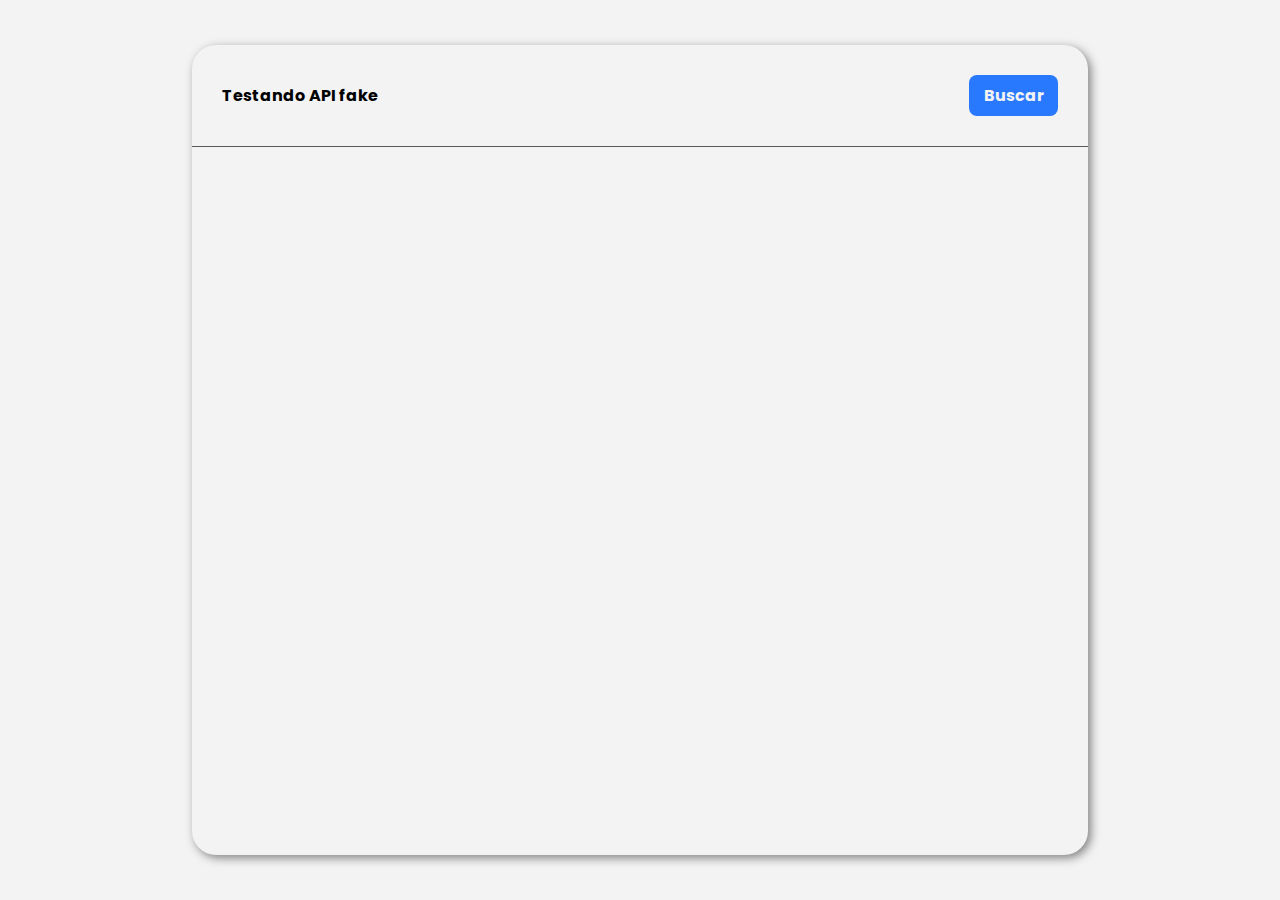
<file: Aula08/index.html>
<!DOCTYPE html>
<html lang="pt-br">
<head>
    <meta charset="UTF-8">
    <meta http-equiv="X-UA-Compatible" content="IE=edge">
    <meta name="viewport" content="width=device-width, initial-scale=1.0">
    <link rel="stylesheet" href="style.css">
    <title>Trabalhando com APIs</title>
</head>
<body>
    <div class="container">
        <header>
            <h4>Testando API fake</h4>
            <div id="btns">
                <button id="buscar">Buscar</button>
                <button id="limpar">Limpar</button>
            </div>
        </header>
        <main>
            <div id="produtos">
                
            </div>
        </main>
    </div>
    
    <script src="script.js"></script>
</body>
</html>
</file>
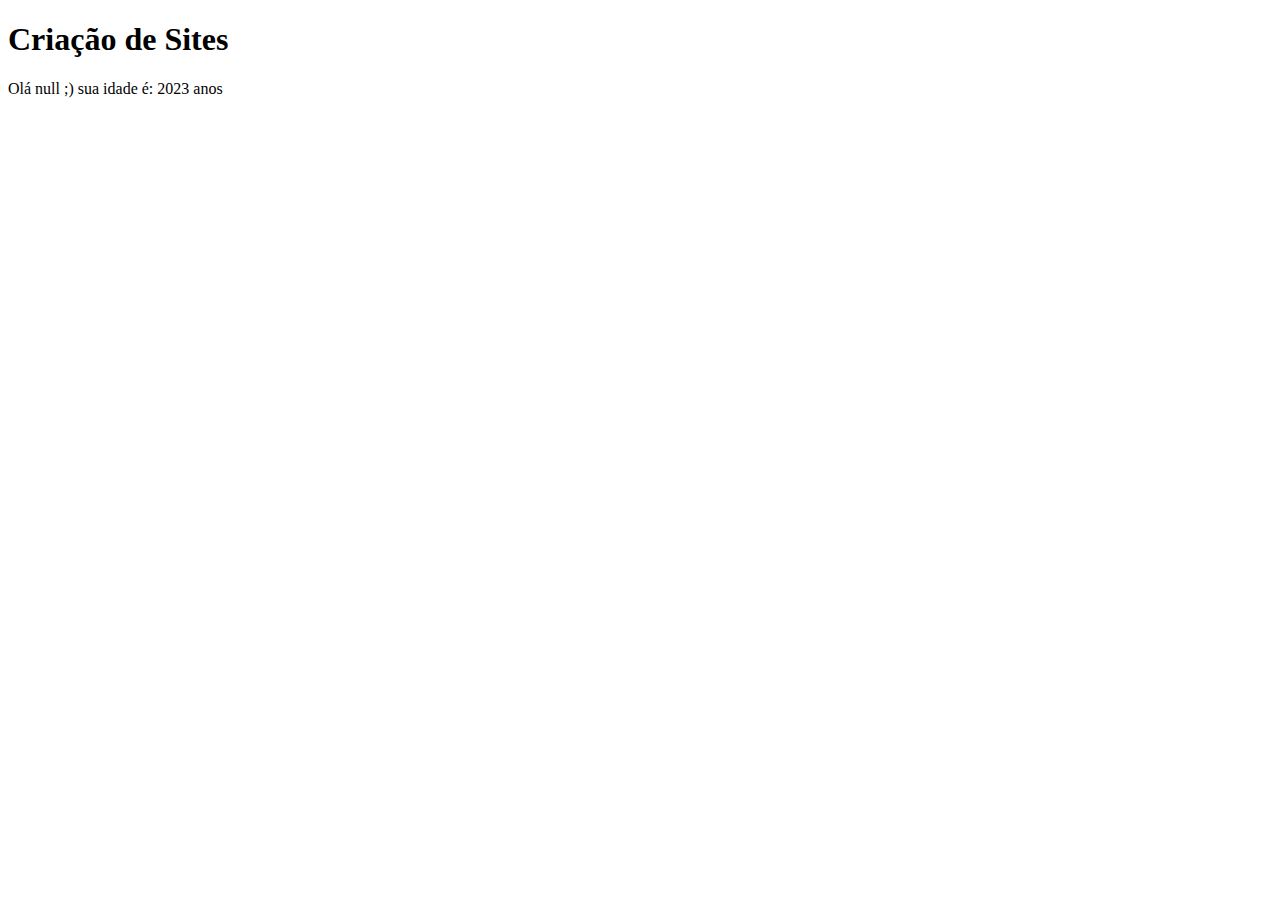
<file: Aula01/Exercicio1/index.html>
<!DOCTYPE html>
<html lang="pt-br">
<head>
    <meta charset="UTF-8">
    <meta http-equiv="X-UA-Compatible" content="IE=edge">
    <meta name="viewport" content="width=device-width, initial-scale=1.0">
    <title>Criacao de Sites</title>
</head>
<body>
    <h1>Criação de Sites</h1>
    <p id="nome"></p>
    <p class="idade"></p>

    <script src="script.js"></script>
</body>
</html>
</file>
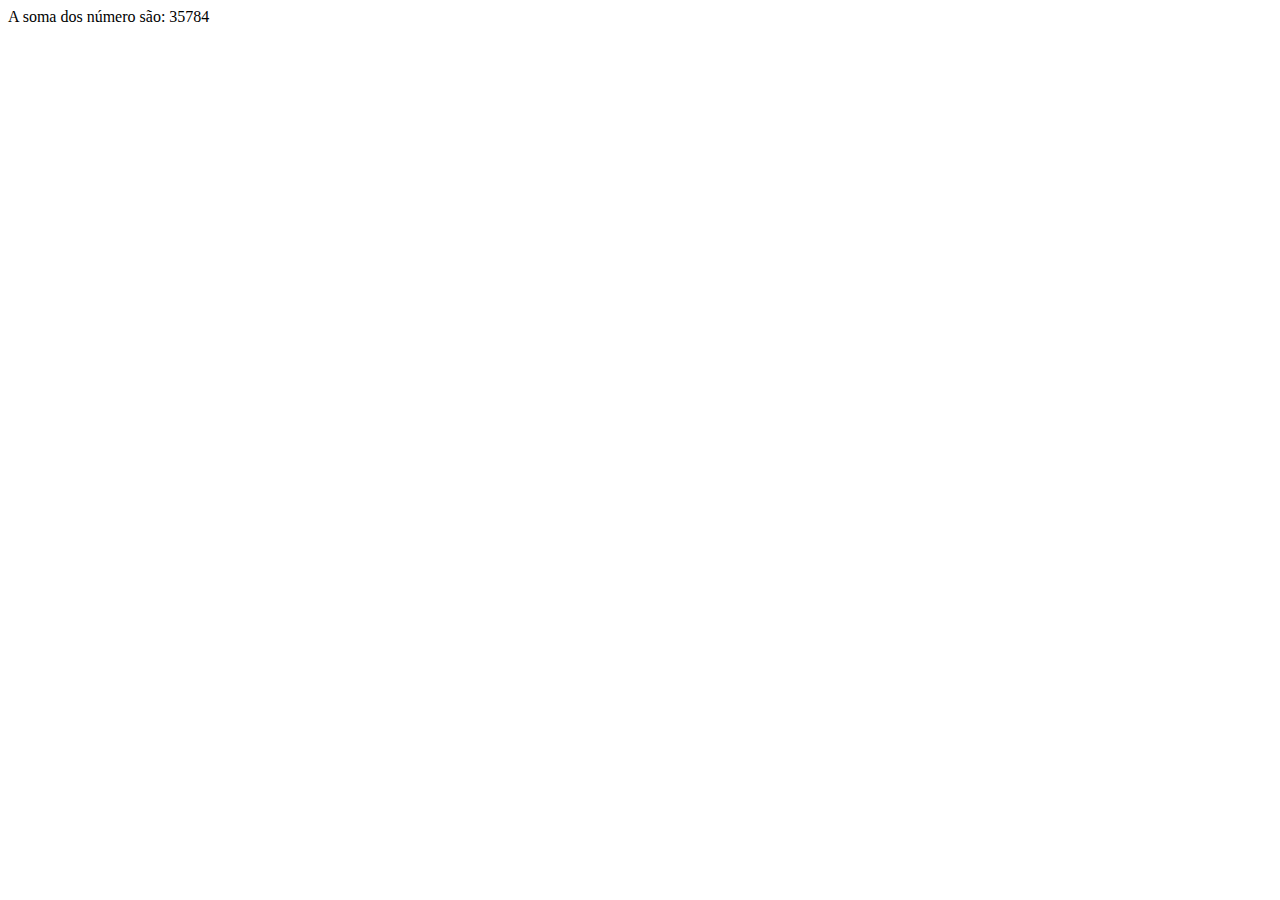
<file: Aula01/Exercicio2/index.html>
<!DOCTYPE html>
<html lang="en">
<head>
    <meta charset="UTF-8">
    <meta http-equiv="X-UA-Compatible" content="IE=edge">
    <meta name="viewport" content="width=device-width, initial-scale=1.0">
    <title>Document</title>
</head>
<body>
    

    <script src="script.js"></script>
</body>
</html>
</file>
<file: Aula08/style.css>
@import url('https://fonts.googleapis.com/css2?family=Poppins&display=swap');

* {
    margin: 0;
    padding: 0;
    box-sizing: border-box;
    font-family: 'Poppins', sans-serif;
}

body {
    width: 100vw;
    height: 100vh;
    display: flex;
    align-items: center;
    justify-content: center;
    background-color: #f3f3f3;
}

.container {
    width: 70vw;
    height: 90vh;
    border-radius: 24px;
    box-shadow: 3px 3px 10px #2929298f;
    display: flex;
    flex-direction: column;
}

header {
    border-bottom: 1px solid #595959;
    padding: 30px;
    display: flex;
    align-items: center;
    justify-content: space-between;
}

#buscar, #limpar {
    padding: 0.5em 0.9em;
    font-size: 1em;
    font-weight: bold;
    background-color: #2979FF;
    border: none;
    border-radius: 8px;
    color: #f3f3f3;
}

#limpar {
    background-color: #FE4365;
}

main {
    width: 100%;
    height: 100%;
    display: flex;
    flex-direction: column;
    align-items: center;
    justify-content: center;
    overflow-x: auto;
    margin-bottom: 2em;
}

#produtos {
    width: 80%;
    height: 90%;
    display: flex;
    align-items: center;
    justify-content: center;
    flex-wrap: wrap;
    gap: 20px;
}

.card {
    height: 80%;
    width: 30%;
    border: 1px solid #2979FF;
    border-radius: 12px;
    display: flex;
    flex-direction: column;
    align-items: center;
    justify-content: center;
    transition: .2s ease-in-out;
}

.card:hover {
    transform: scale(1.05);
}

.image{
    width: 90%;
    height: 50%;
}

.image img {
    width: 100%;
    height: 100%;
    border-radius: 8px;
}

.preco {
    width: 90%;
    height: 30%;
    display: flex;
    flex-direction: column;
    align-items: center;
    padding-top: 1em;
}

.preco h6 {
    font-size: 1.5em;
}

.comprar button{
    padding: 0.7em 1em;
    border-radius: 5px;
    background-color: #2979FF;
    color: #f3f3f3;
    box-shadow: none;
    border: none;
    transition: 0.2s ease-out;
}

.comprar button:hover {
    background-color: #f3f3f3;
    border: 1px solid #2979FF;
    color: #2979FF;
}
</file>
